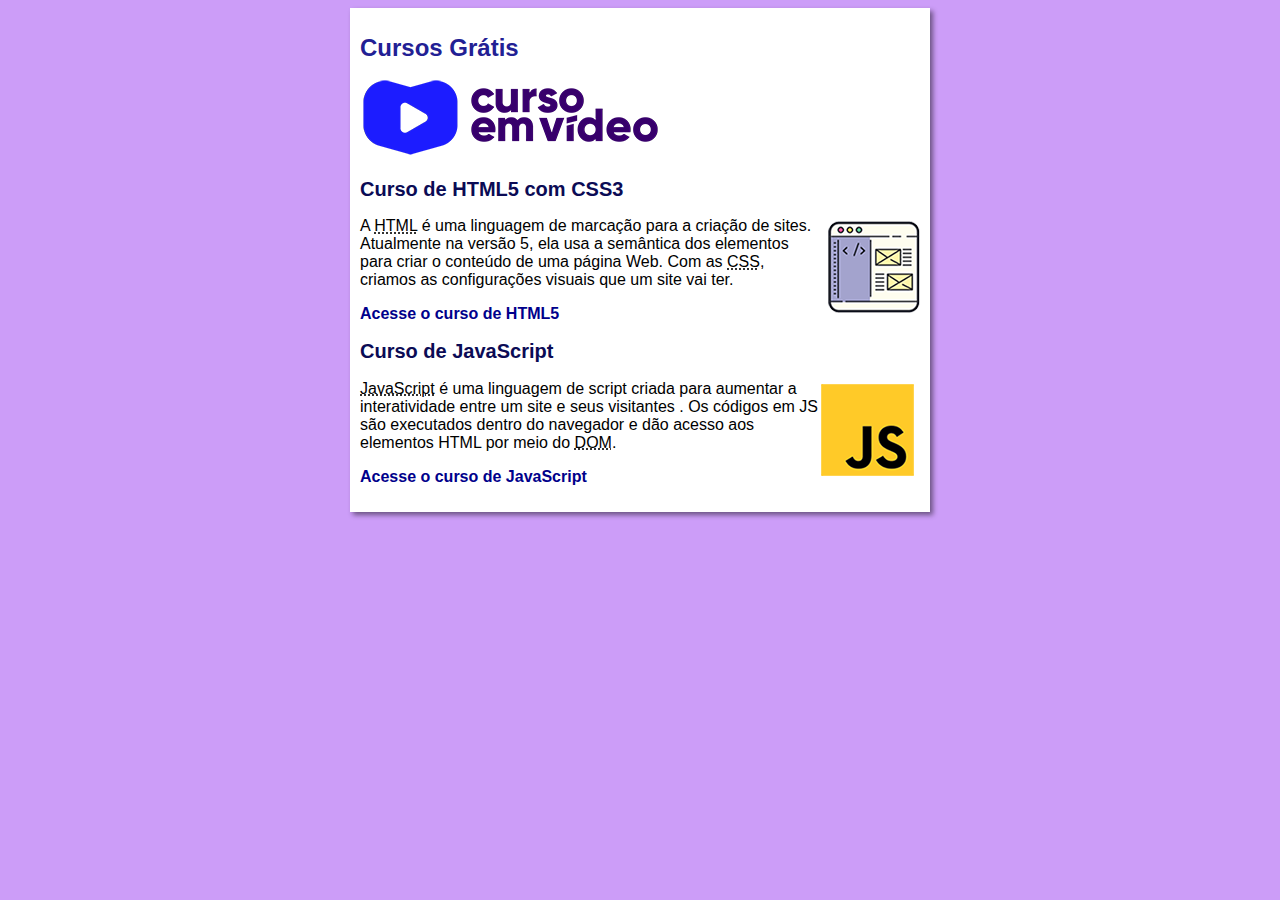
<file: index.html>
<!DOCTYPE html>
<html lang="pt-br">
<head>
    <meta charset="UTF-8">
    <meta name="viewport" content="width=device-width, initial-scale=1.0">
    <title>Curso em Vídeo</title>
    <link rel="stylesheet" href="estilos/style.css">
</head>
<body>
    <main>
        <header>
            <h1>Cursos Grátis</h1>
            <img src="imagens/curso-em-video-cor.png" alt="Curso em Vídeo">
        </header>
        <article>
            <h2>Curso de HTML5 com CSS3</h2>
            <img class="lado" src="imagens/curso-html-css.png" alt="Curso HTML">
            <p>A <abbr title="HyperText Markup Language">HTML</abbr> é uma linguagem de marcação para a criação de sites. Atualmente na versão 5, ela usa a semântica dos elementos para criar o conteúdo de uma página Web. Com as <abbr title="Cascading Style Sheets">CSS</abbr>, criamos as configurações visuais que um site vai ter.</p>
            <p><a href="curso-html.html">Acesse o curso de HTML5</a></p>
        </article>
        <article>
            <h2>Curso de JavaScript</h2>
            <img class="lado" src="imagens/curso-javascript.png" alt="Curso JS">
            <p><abbr title="JavaScript">JavaScript</abbr> é uma linguagem de script criada para aumentar a interatividade entre um site e seus visitantes . Os códigos em JS são executados dentro do navegador e dão acesso aos elementos HTML por meio do <abbr title="Document Object Modem">DOM</abbr>.</p>
            <p><a href="curso-js.html">Acesse o curso de JavaScript</a></p>
        </article>
    </main>
</body>
</html>
</file>
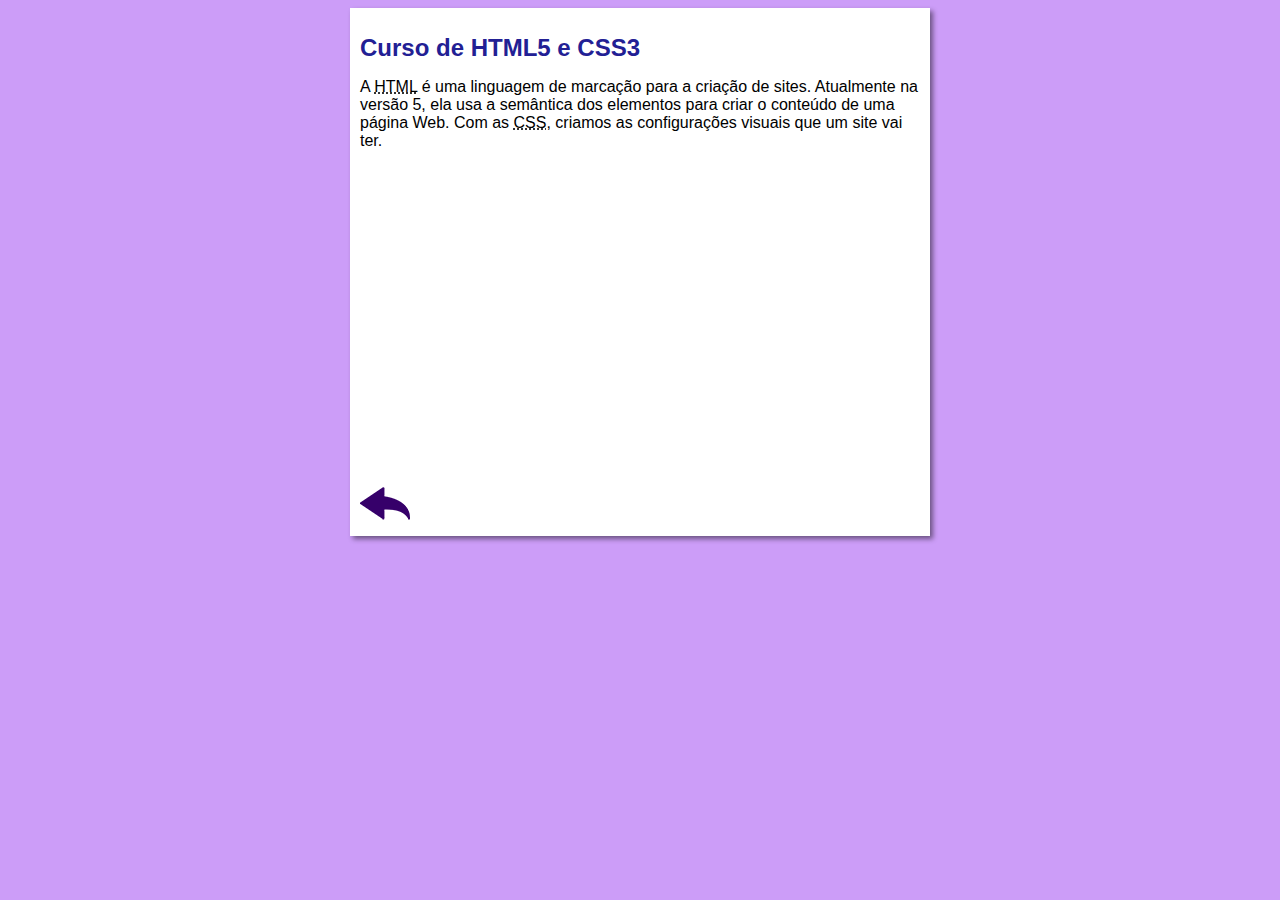
<file: curso-html.html>
<!DOCTYPE html>
<html lang="pt-br">
<head>
    <meta charset="UTF-8">
    <meta name="viewport" content="width=device-width, initial-scale=1.0">
    <title>Curso de HTML</title>
    <link rel="stylesheet" href="estilos/style.css">
</head>
<body>
    <main>
        <header>
            <h1>Curso de HTML5 e  CSS3</h1>
        </header>
        <article>
            <p>A <abbr title="HyperText Markup Language">HTML</abbr> é uma linguagem de marcação para a criação de sites. Atualmente na versão 5, ela usa a semântica dos elementos para criar o conteúdo de uma página Web. Com as <abbr title="Cascading Style Sheets">CSS</abbr>, criamos as configurações visuais que um site vai ter.</p>
            
            <iframe width="560" height="315" src="https://www.youtube.com/embed/riSVzwlSnhw" frameborder="0" allow="accelerometer; autoplay; encrypted-media; gyroscope; picture-in-picture" allowfullscreen></iframe>

            <a href="index.html"><img src="imagens/btn-back.png" alt="Voltar"></a>

        </article>
    </main>
</body>
</html>
</file>
<file: estilos/style.css>
*{
    font-family: Arial, Helvetica, sans-serif;
    font-size: 16px;
}

body{
    background-color: rgb(204, 157, 248);
}

main{
    background-color: white;
    width: 560px;
    margin: auto;
    padding: 10px;
    box-shadow: 3px 3px 5px rgba(0, 0, 0, 0.473);
}

img.lado{
    float: right;
}

h1{
    font-size: 24px;
    color: rgb(34, 32, 148);
}

h2{
    font-size: 20px;
    color: rgb(11, 11, 85);
}

a{
    font-weight: bold;
    text-decoration: none;
    color: darkblue;
}

a:hover{
    text-decoration: underline;
}
</file>
